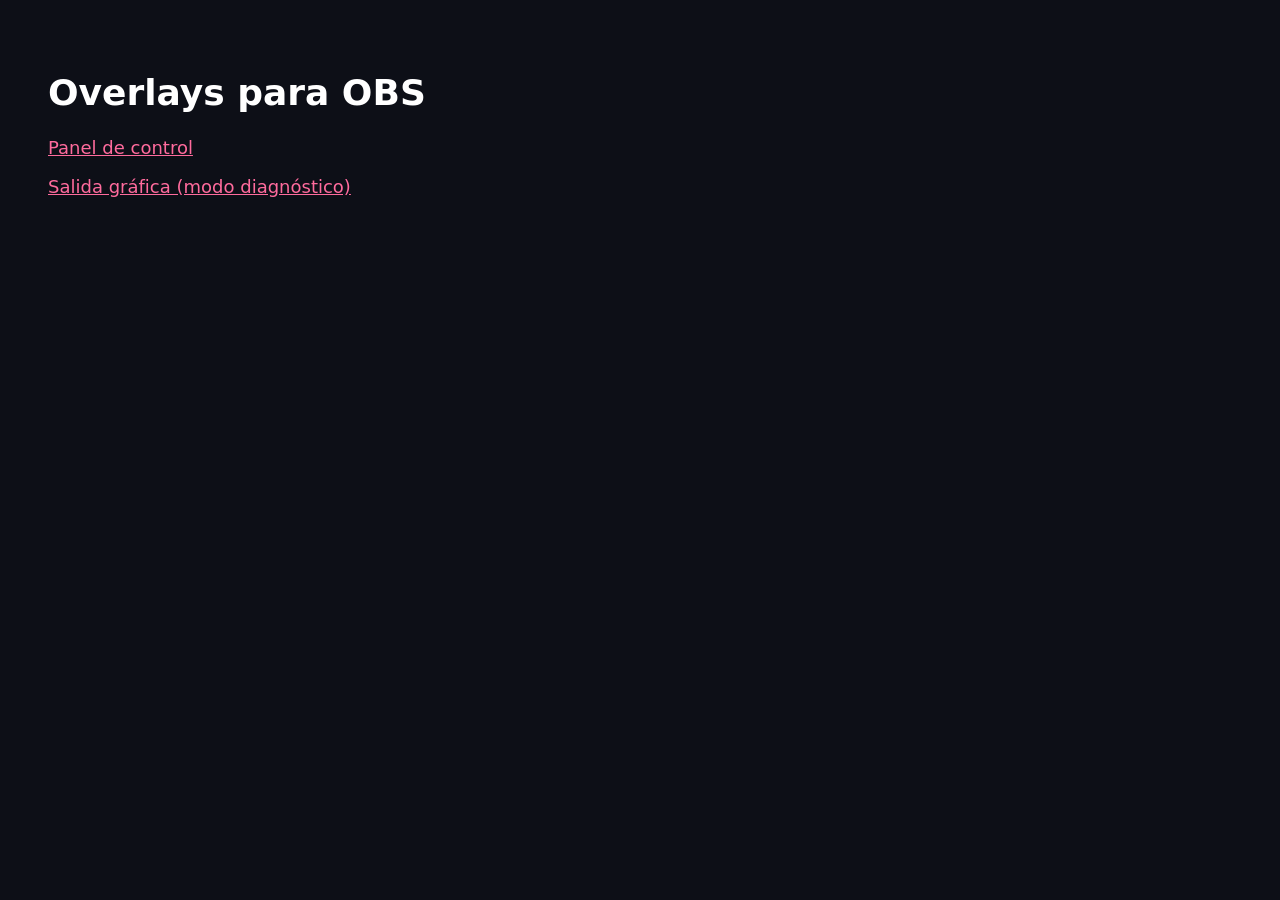
<file: index.html>
<!doctype html><html lang="es"><meta charset="utf-8"><title>Overlays OBS</title>
<body style="font:18px system-ui;background:#0d0f17;color:#fff;padding:40px">
<h1>Overlays para OBS</h1><p><a style="color:#ff6b9d" href="control.html">Panel de control</a></p><p><a style="color:#ff6b9d" href="overlay.html?debug">Salida gráfica (modo diagnóstico)</a></p></body></html>
</file>
